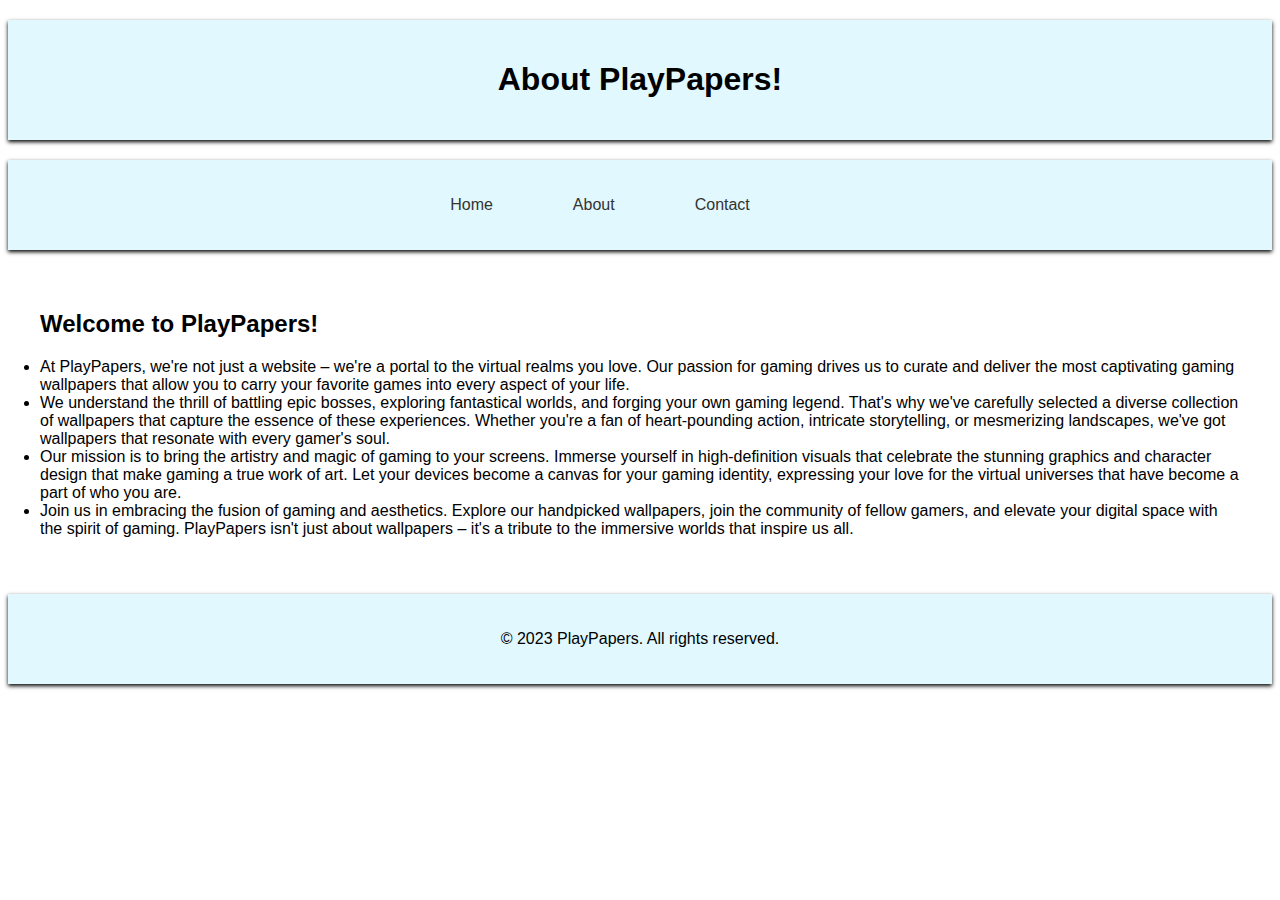
<file: about.html>
<!DOCTYPE html>
<html lang="en">
<head>
    <meta charset="UTF-8">
    <meta name="viewport" content="width=device-width, initial-scale=1.0">
    <link rel="stylesheet" href="./aboutstyle.css"> <!-- Link to your CSS file -->
    <title>About PlayPapers!</title>
</head>
<body>
    <header>
        <h1>About PlayPapers!</h1>
    </header>

    <nav>
        <ul>
            <li><a href="index.html">Home</a></li>
            <li><a href="about.html">About</a></li>
            <li><a href="contact.html">Contact</a></li>
        </ul>
        
    </nav>

    <div class="container">
        <section class="about-section">
            <h2>Welcome to PlayPapers!</h2>
            <ul>
                <li>At PlayPapers, we're not just a website – we're a portal to the virtual realms you love. Our passion for gaming drives us to curate and deliver the most captivating gaming wallpapers that allow you to carry your favorite games into every aspect of your life.</li>
                <li>We understand the thrill of battling epic bosses, exploring fantastical worlds, and forging your own gaming legend. That's why we've carefully selected a diverse collection of wallpapers that capture the essence of these experiences. Whether you're a fan of heart-pounding action, intricate storytelling, or mesmerizing landscapes, we've got wallpapers that resonate with every gamer's soul.</li>
                <li>Our mission is to bring the artistry and magic of gaming to your screens. Immerse yourself in high-definition visuals that celebrate the stunning graphics and character design that make gaming a true work of art. Let your devices become a canvas for your gaming identity, expressing your love for the virtual universes that have become a part of who you are.</li>
                <li>Join us in embracing the fusion of gaming and aesthetics. Explore our handpicked wallpapers, join the community of fellow gamers, and elevate your digital space with the spirit of gaming. PlayPapers isn't just about wallpapers – it's a tribute to the immersive worlds that inspire us all.</li>
            </ul>
           
        </section>
    </div>
    <footer>
        <p>&copy; 2023 PlayPapers. All rights reserved.</p>
    </footer>
</body>
</html>
</file>
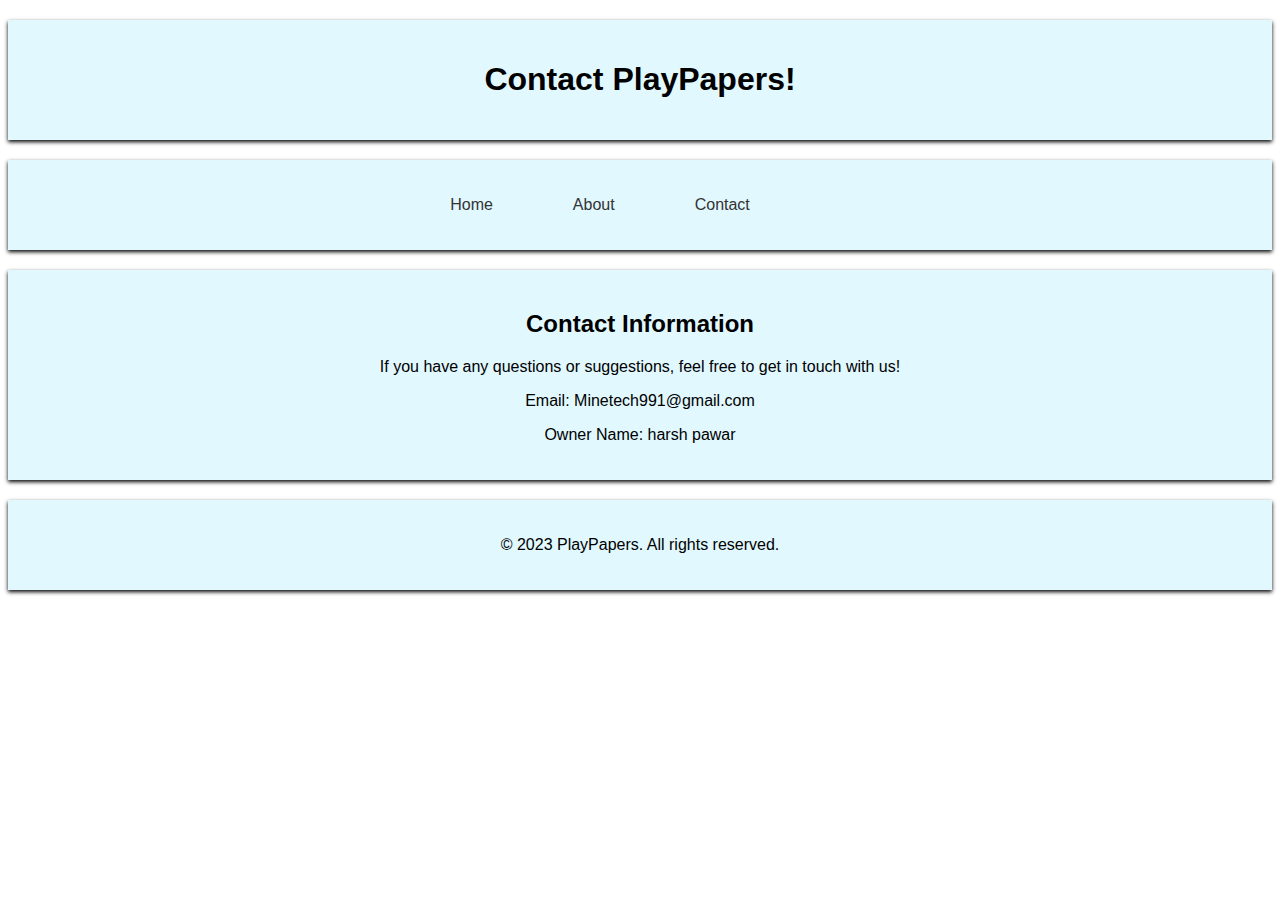
<file: contact.html>
<!DOCTYPE html>
<html lang="en">
<head>
    <meta charset="UTF-8">
    <meta name="viewport" content="width=device-width, initial-scale=1.0">
    <link rel="stylesheet" href="./aboutstyle.css"> <!-- Link to your CSS file -->
    <title>About PlayPapers!</title>
</head>
<body>
    <header>
        <h1>Contact PlayPapers!</h1>
    </header>

    <nav>
        <ul>
            <li><a href="index.html">Home</a></li>
            <li><a href="about.html">About</a></li>
            <li><a href="contact.html">Contact</a></li>
        </ul>
        
    </nav>

    <main>
        
        </section>
        <section id="contact-info">
            <h2>Contact Information</h2>
            <p>If you have any questions or suggestions, feel free to get in touch with us!</p>
            <p>Email: Minetech991@gmail.com</p>
            <p>Owner Name: harsh pawar</p>
            
        </section>
    </main>
    <footer>
        <p>&copy; 2023 PlayPapers. All rights reserved.</p>
    </footer>
</body>
</html>
</file>
<file: aboutstyle.css>
/* Reset some default styling */
body, h1, h2, p, ul, li {
    margin: 10;
    padding: 0;
}

/* Global Styles */
body {
    font-family: Arial, sans-serif;
    background-color: #ffffff;
    color: #000000;
}

.container {
    max-width: 1200px;
    margin: 0 auto;
    padding: 20px;
}

header, nav, main, footer {
    text-align: center;
    margin: 20px 0;
    padding: 20px;
    background-color: #e1f8ff;
    box-shadow: 0 2px 4px rgba(5, 4, 6, 3.1);
}

/* Navigation Styles */
nav ul {
    list-style: none;
    display: flex;
    justify-content: center;
}

nav li {
    
    text-align: center;
    margin-right: 80px;
}

nav a {
    
    text-decoration: none;
    color: #333;
    transition: color 0.3s;
}

nav a:hover {
    
    color: #007bff;
}
</file>
